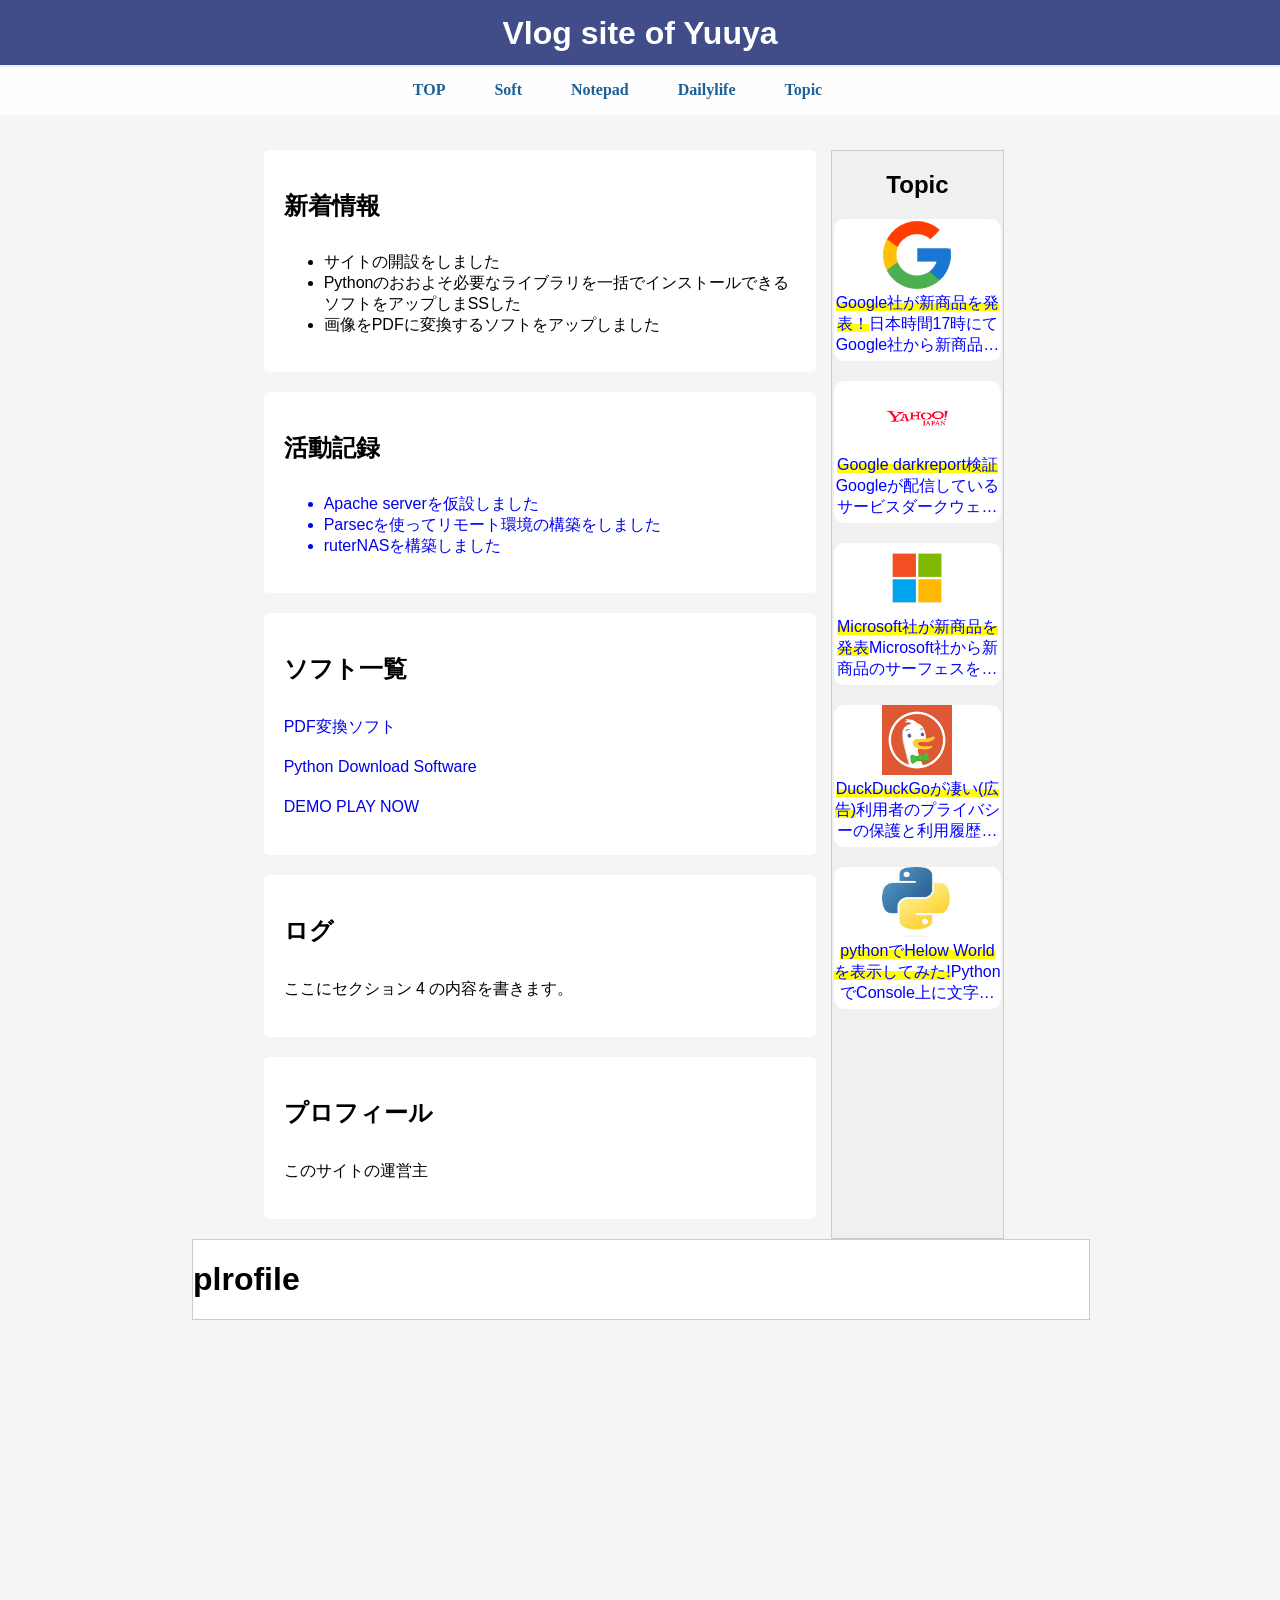
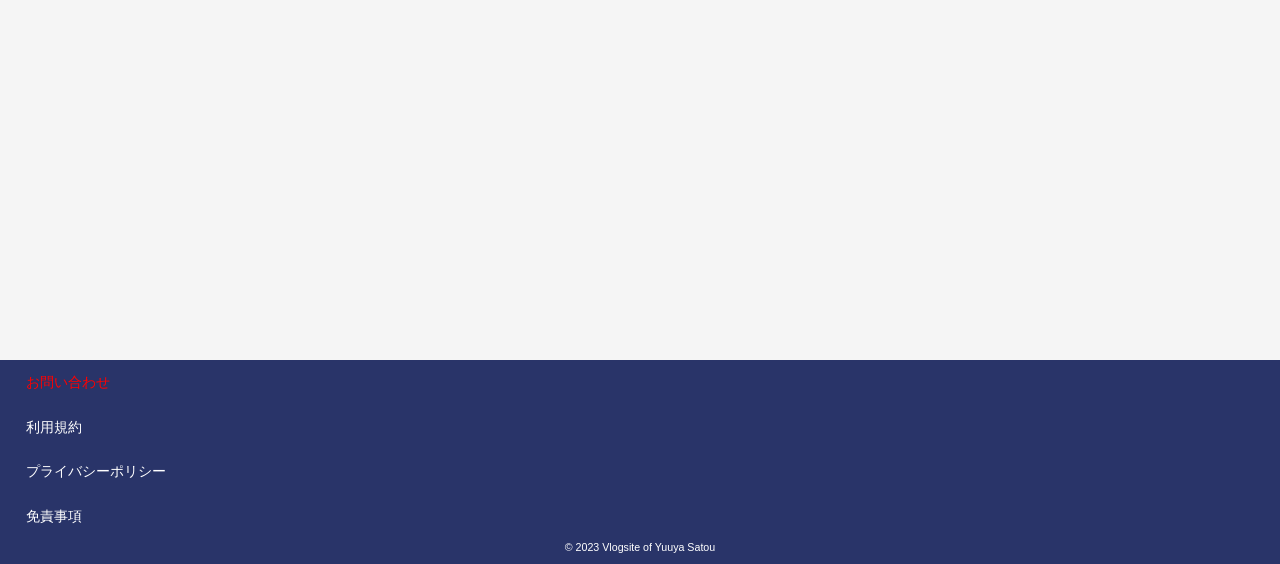
<file: index.html>
<!DOCTYPE html>
<html lang="ja">
<head>
    <meta charset="UTF-8">
    <meta name="viewport" content="width=device-width, initial-scale=1.0">
    <link rel="stylesheet" href="../CSS/style.css">
    <link rel="icon" href="../IMG/favicon.ico" sizes="16×16" type="image/png" />
    <!-- font library -->
    <link rel="preconnect" href="https://fonts.googleapis.com">
    <link rel="preconnect" href="https://fonts.gstatic.com" crossorigin>
    <link href="https://fonts.googleapis.com/css2?family=Potta+One&display=swap" rel="stylesheet">

    <!-- font library -->
    <script src="../JS/slide show.js"></script>
    <title>Memo site</title>
</head>
<body>
    <header class="site-header">
        <h1><a href="index.html">Vlog site of Yuuya</a></h1>


    </header>

    <nav class="site-nav">
        <ul>
            <font face="Verdana">
                <li><a href="#"><strong>TOP</strong></a></li>
                <li><a href="#section2"><strong>Soft</strong></a></li>
                <li><a href="#section3"><strong>Notepad</strong></a></li>
                <li><a href="#section4"><strong>Dailylife</strong></a></li>
                <li><a href="#section5"><strong>Topic</strong></a></li>
            </font>
        </ul>
    </nav>

    <div class="container">

        <div class="main-dacontent">
            <section class="section" id="section1">
                <a href="#"><h1>新着情報</h1></a>
                <ul>
                    <li>サイトの開設をしました</li>
                    <li>Pythonのおおよそ必要なライブラリを一括でインストールできるソフトをアップしまSSした</li>
                    <li>画像をPDFに変換するソフトをアップしました</li>
                </ul>
            </section>
            <section class="section" id="section2">
                <a href="https://www.google.com/"><h1>活動記録</h1></a>
                <ul>
                    <a href="https://www.google.com/"><li>Apache serverを仮設しました</li></a>
                    <a href="https://www.google.com/"><li>Parsecを使ってリモート環境の構築をしました</li></a>
                    <a href="https://www.google.com/"><li>ruterNASを構築しました</li></a>
                </ul>
             </section>
            <section class="section" id="section3">
                <a href="#"><h1>ソフト一覧</h1></a>
                <a href="https://google.com"><p>PDF変換ソフト</p></a>
                <a href="https://google.com"><p>Python Download Software</p></a>
                <a href="https://google.com"><p>DEMO PLAY NOW</p></a>
            </section>
            <section class="section" id="section4">
                <a href="#"><h1>ログ</h1></a>
                <p>ここにセクション 4 の内容を書きます。</p>
            </section>
            <section class="section" id="section5">
                <a href="#"><h1>プロフィール</h1></a>
                <p>このサイトの運営主</p>
            </section>
        </div>


    <!-- サイドバー -->

        <div class="sidebar" style="margin-right: 20px;">
            <h2>Topic</h2>
            <div class="sidtopic">
                <section class="sidtopic1">

                    <a href="https://www.google.com"><img src="../IMG/Google.png" alt="google image"  width="70" height="70"></a>
                    <!-- <p>aaaaaaaaaaaaaaaaaaaaaaa<br>aaaaaaaaaaaaaaaaaaaaaaa<br>aaaaaaaaaaaaaaaaaaaaaaa<br>aaaaaaaaaaaaaaaaaaaaaaa</p> -->
                    <a href="https://www.businessinsider.jp/post-276360" alt="新発売">
                        <p><span>Google社が新商品を発表！</span>日本時間17時にてGoogle社から新商品のGoogleフォンを発表</p>
                    </a>
                </section>

                <section class="sidtopic2">
                    <a href="https://www.yahoo.co.jp"><img src="../IMG/Yahoo.png" alt="Yahoo image"  width="70" height="70"></a>
                    <!-- <p>aaaaaaaaaaaaaaaaaaaaaaa<br>aaaaaaaaaaaaaaaaaaaaaaa<br>aaaaaaaaaaaaaaaaaaaaaaa<br>aaaaaaaaaaaaaaaaaaaaaaa</p> -->
                    <a href="https://www.businessinsider.jp/post-276360" alt="新発売">
                        <p><span>Google darkreport検証</span>Googleが配信しているサービスダークウェブ レポートが凄すぎた！？</p>
                    </a>
                </section>

                <section class="sidtopic3">
                    <a href="https://www.bing.com/?cc=jp"><img src="../IMG/microsoft.png" alt="Bing image"  width="70" height="70"></a>
                    <!-- <p>aaaaaaaaaaaaaaaaaaaaaaa<br>aaaaaaaaaaaaaaaaaaaaaaa<br>aaaaaaaaaaaaaaaaaaaaaaa<br>aaaaaaaaaaaaaaaaaaaaaaa</p> -->
                    <a href="https://www.businessinsider.jp/post-276360" alt="新発売">
                        <p><span>Microsoft社が新商品を発表</span>Microsoft社から新商品のサーフェスを発表</p>
                    </a>
                </section>
                <section class="sidtopic4">
                    <a href="https://duckduckgo.com/"><img src="../IMG/DuckDuckGo.webp" alt="google image"  width="70" height="70"></a>
                    <!-- <p>aaaaaaaaaaaaaaaaaaaaaaa<br>aaaaaaaaaaaaaaaaaaaaaaa<br>aaaaaaaaaaaaaaaaaaaaaaa<br>aaaaaaaaaaaaaaaaaaaaaaa</p> -->
                    <a href="https://www.businessinsider.jp/post-276360" alt="新発売">
                        <p><span>DuckDuckGoが凄い(広告)</span>利用者のプライバシーの保護と利用履歴等を記録保存しないことを運営方針としてるインターネット検索エンジンです。</p>
                    </a>
                </section>

                <section class="sidtopic5">
                    <a href="https://www.python.org/"><img src="../IMG/pyhon.jpg" alt="python image"  width="70" height="70"></a>
                    <!-- <p>aaaaaaaaaaaaaaaaaaaaaaa<br>aaaaaaaaaaaaaaaaaaaaaaa<br>aaaaaaaaaaaaaaaaaaaaaaa<br>aaaaaaaaaaaaaaaaaaaaaaa</p> -->
                    <a href="./topic_python_HelloWorldを表示してみた！.html" alt="新発売">
                        <p><span>pythonでHelow Worldを表示してみた!</span>PythonでConsole上に文字を表示するやり方をまとめてみました。Pythonを使う上で必須ともいえるスキルを君も身に着けよう</p>
                    </a>
                </section>
            </div>
            <!-- <a class="twitter-timeline" href="https://twitter.com/sweet_me_01?ref_src=twsrc%5Etfw">Tweets by sweet_me_01</a> <script async src="https://platform.twitter.com/widgets.js" charset="utf-8"></script>          -->
        </div>
    </div>

    <div class="profile">
        <h1>plrofile</h1>
    </div>
</body>

<footer class="site-footer">
    <div class="under">
        <ul>
            <a href="#"><li class="text">お問い合わせ</li></a>
            <a href="#"><li>利用規約</li></a>
            <a href="#"><li>プライバシーポリシー</li></a>
            <a href="#"><li>免責事項</li></a>
        </ul>
    </div>

    <div class="footer-copyright">
        <small>&copy; 2023 Vlogsite of Yuuya Satou </small>
    </div>
</footer>


</html>
</file>
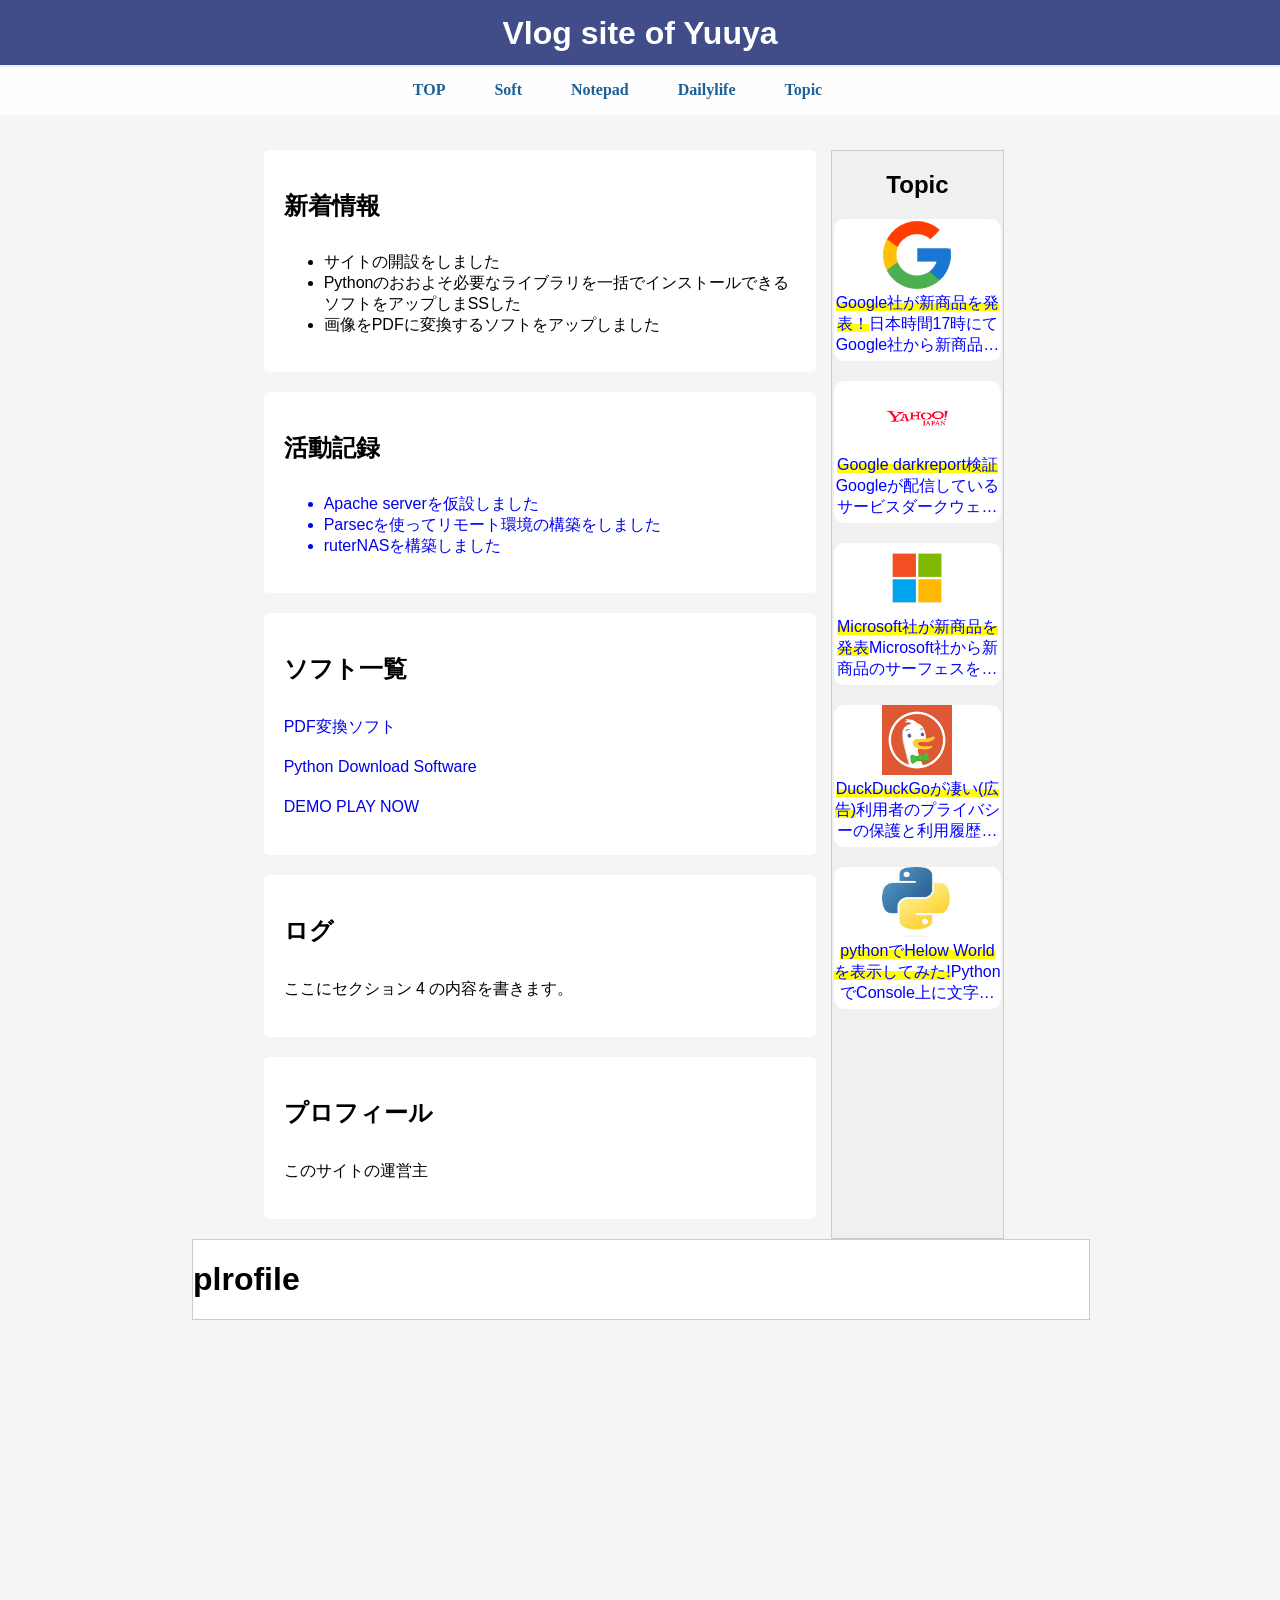
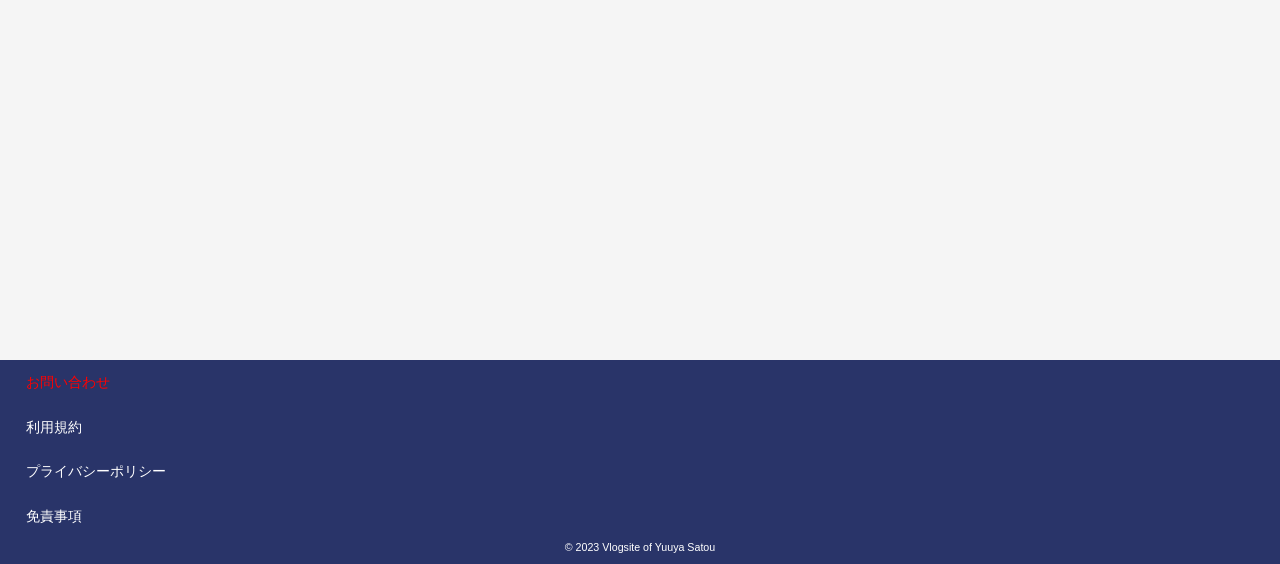
<file: HTML/index.html>
<!DOCTYPE html>
<html lang="ja">
<head>
    <meta charset="UTF-8">
    <meta name="viewport" content="width=device-width, initial-scale=1.0">
    <link rel="stylesheet" href="../CSS/style.css">
    <link rel="icon" href="../IMG/favicon.ico" sizes="16×16" type="image/png" />
    <!-- font library -->
    <link rel="preconnect" href="https://fonts.googleapis.com">
    <link rel="preconnect" href="https://fonts.gstatic.com" crossorigin>
    <link href="https://fonts.googleapis.com/css2?family=Potta+One&display=swap" rel="stylesheet">

    <!-- font library -->
    <script src="../JS/slide show.js"></script>
    <title>Memo site</title>
</head>
<body>
    <header class="site-header">
        <h1><a href="index.html">Vlog site of Yuuya</a></h1>


    </header>

    <nav class="site-nav">
        <ul>
            <font face="Verdana">
                <li><a href="#"><strong>TOP</strong></a></li>
                <li><a href="#section2"><strong>Soft</strong></a></li>
                <li><a href="#section3"><strong>Notepad</strong></a></li>
                <li><a href="#section4"><strong>Dailylife</strong></a></li>
                <li><a href="#section5"><strong>Topic</strong></a></li>
            </font>
        </ul>
    </nav>

    <div class="container">

        <div class="main-dacontent">
            <section class="section" id="section1">
                <a href="#"><h1>新着情報</h1></a>
                <ul>
                    <li>サイトの開設をしました</li>
                    <li>Pythonのおおよそ必要なライブラリを一括でインストールできるソフトをアップしまSSした</li>
                    <li>画像をPDFに変換するソフトをアップしました</li>
                </ul>
            </section>
            <section class="section" id="section2">
                <a href="https://www.google.com/"><h1>活動記録</h1></a>
                <ul>
                    <a href="https://www.google.com/"><li>Apache serverを仮設しました</li></a>
                    <a href="https://www.google.com/"><li>Parsecを使ってリモート環境の構築をしました</li></a>
                    <a href="https://www.google.com/"><li>ruterNASを構築しました</li></a>
                </ul>
             </section>
            <section class="section" id="section3">
                <a href="#"><h1>ソフト一覧</h1></a>
                <a href="https://google.com"><p>PDF変換ソフト</p></a>
                <a href="https://google.com"><p>Python Download Software</p></a>
                <a href="https://google.com"><p>DEMO PLAY NOW</p></a>
            </section>
            <section class="section" id="section4">
                <a href="#"><h1>ログ</h1></a>
                <p>ここにセクション 4 の内容を書きます。</p>
            </section>
            <section class="section" id="section5">
                <a href="#"><h1>プロフィール</h1></a>
                <p>このサイトの運営主</p>
            </section>
        </div>


    <!-- サイドバー -->

        <div class="sidebar" style="margin-right: 20px;">
            <h2>Topic</h2>
            <div class="sidtopic">
                <section class="sidtopic1">

                    <a href="https://www.google.com"><img src="../IMG/Google.png" alt="google image"  width="70" height="70"></a>
                    <!-- <p>aaaaaaaaaaaaaaaaaaaaaaa<br>aaaaaaaaaaaaaaaaaaaaaaa<br>aaaaaaaaaaaaaaaaaaaaaaa<br>aaaaaaaaaaaaaaaaaaaaaaa</p> -->
                    <a href="https://www.businessinsider.jp/post-276360" alt="新発売">
                        <p><span>Google社が新商品を発表！</span>日本時間17時にてGoogle社から新商品のGoogleフォンを発表</p>
                    </a>
                </section>

                <section class="sidtopic2">
                    <a href="https://www.yahoo.co.jp"><img src="../IMG/Yahoo.png" alt="Yahoo image"  width="70" height="70"></a>
                    <!-- <p>aaaaaaaaaaaaaaaaaaaaaaa<br>aaaaaaaaaaaaaaaaaaaaaaa<br>aaaaaaaaaaaaaaaaaaaaaaa<br>aaaaaaaaaaaaaaaaaaaaaaa</p> -->
                    <a href="https://www.businessinsider.jp/post-276360" alt="新発売">
                        <p><span>Google darkreport検証</span>Googleが配信しているサービスダークウェブ レポートが凄すぎた！？</p>
                    </a>
                </section>

                <section class="sidtopic3">
                    <a href="https://www.bing.com/?cc=jp"><img src="../IMG/microsoft.png" alt="Bing image"  width="70" height="70"></a>
                    <!-- <p>aaaaaaaaaaaaaaaaaaaaaaa<br>aaaaaaaaaaaaaaaaaaaaaaa<br>aaaaaaaaaaaaaaaaaaaaaaa<br>aaaaaaaaaaaaaaaaaaaaaaa</p> -->
                    <a href="https://www.businessinsider.jp/post-276360" alt="新発売">
                        <p><span>Microsoft社が新商品を発表</span>Microsoft社から新商品のサーフェスを発表</p>
                    </a>
                </section>
                <section class="sidtopic4">
                    <a href="https://duckduckgo.com/"><img src="../IMG/DuckDuckGo.webp" alt="google image"  width="70" height="70"></a>
                    <!-- <p>aaaaaaaaaaaaaaaaaaaaaaa<br>aaaaaaaaaaaaaaaaaaaaaaa<br>aaaaaaaaaaaaaaaaaaaaaaa<br>aaaaaaaaaaaaaaaaaaaaaaa</p> -->
                    <a href="https://www.businessinsider.jp/post-276360" alt="新発売">
                        <p><span>DuckDuckGoが凄い(広告)</span>利用者のプライバシーの保護と利用履歴等を記録保存しないことを運営方針としてるインターネット検索エンジンです。</p>
                    </a>
                </section>

                <section class="sidtopic5">
                    <a href="https://www.python.org/"><img src="../IMG/pyhon.jpg" alt="python image"  width="70" height="70"></a>
                    <!-- <p>aaaaaaaaaaaaaaaaaaaaaaa<br>aaaaaaaaaaaaaaaaaaaaaaa<br>aaaaaaaaaaaaaaaaaaaaaaa<br>aaaaaaaaaaaaaaaaaaaaaaa</p> -->
                    <a href="./topic_python_HelloWorldを表示してみた！.html" alt="新発売">
                        <p><span>pythonでHelow Worldを表示してみた!</span>PythonでConsole上に文字を表示するやり方をまとめてみました。Pythonを使う上で必須ともいえるスキルを君も身に着けよう</p>
                    </a>
                </section>
            </div>
            <!-- <a class="twitter-timeline" href="https://twitter.com/sweet_me_01?ref_src=twsrc%5Etfw">Tweets by sweet_me_01</a> <script async src="https://platform.twitter.com/widgets.js" charset="utf-8"></script>          -->
        </div>
    </div>

    <div class="profile">
        <h1>plrofile</h1>
    </div>
</body>

<footer class="site-footer">
    <div class="under">
        <ul>
            <a href="#"><li class="text">お問い合わせ</li></a>
            <a href="#"><li>利用規約</li></a>
            <a href="#"><li>プライバシーポリシー</li></a>
            <a href="#"><li>免責事項</li></a>
        </ul>
    </div>

    <div class="footer-copyright">
        <small>&copy; 2023 Vlogsite of Yuuya Satou </small>
    </div>
</footer>


</html>
</file>
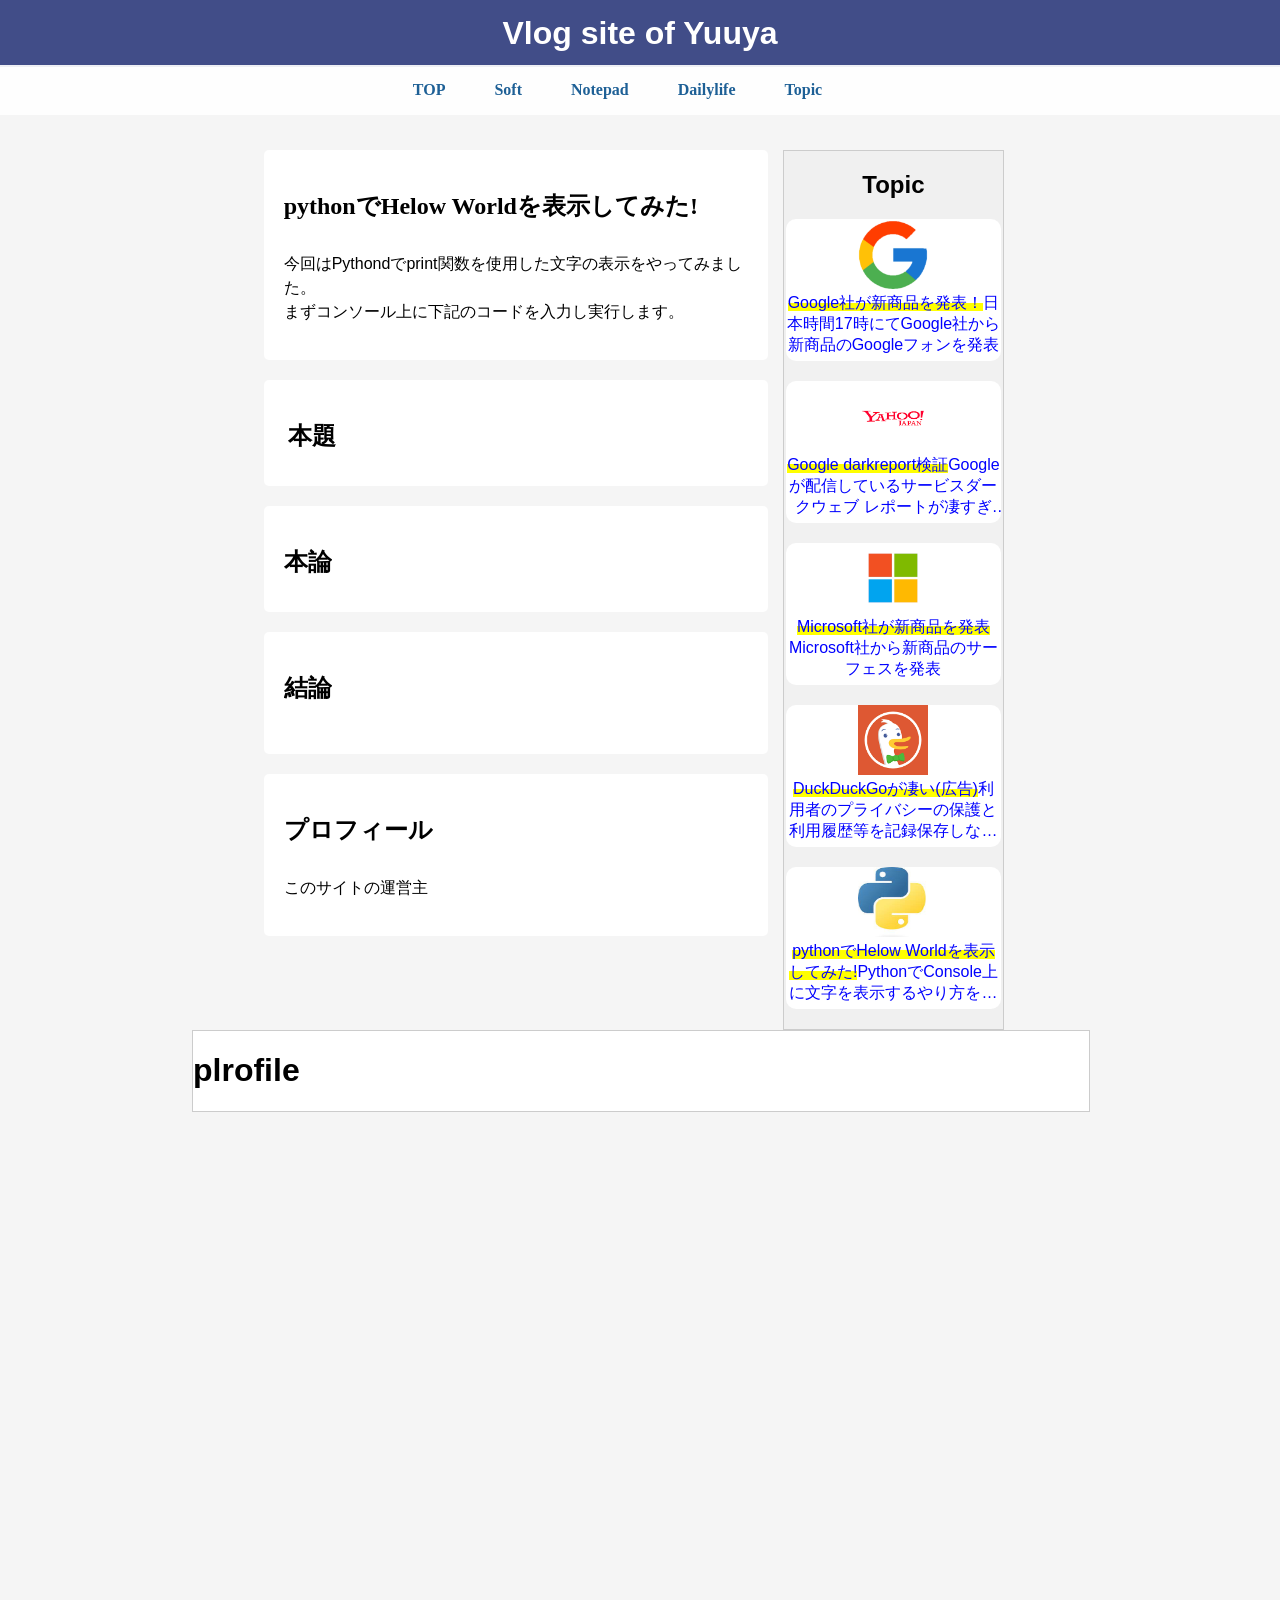
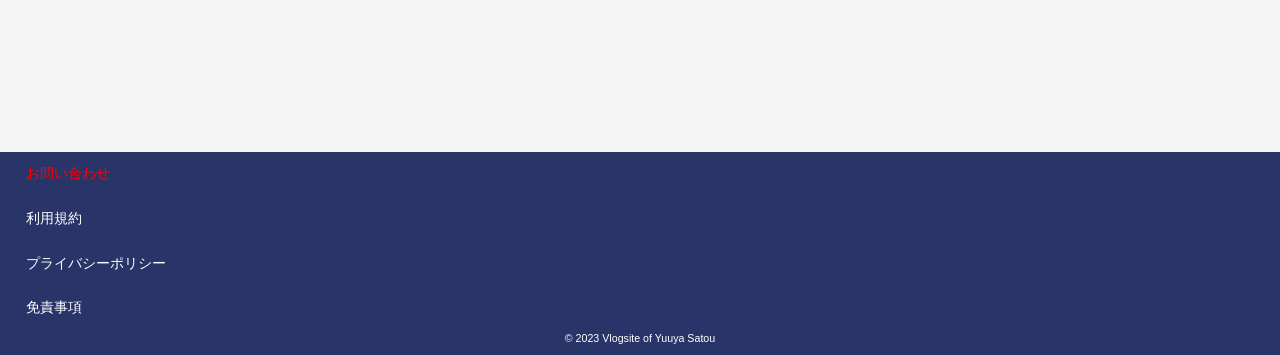
<file: HTML/topic_python_HelloWorldを表示してみた！.html>
<!DOCTYPE html>
<html lang="ja">
<head>
    <meta charset="UTF-8">
    <meta name="viewport" content="width=device-width, initial-scale=1.0">
    <link rel="stylesheet" href="../CSS/style.css">
    <link rel="icon" href="../IMG/favicon.ico" sizes="16×16" type="image/png" />
    <!-- font library -->
    <link rel="preconnect" href="https://fonts.googleapis.com">
    <link rel="preconnect" href="https://fonts.gstatic.com" crossorigin>
    <link href="https://fonts.googleapis.com/css2?family=Potta+One&display=swap" rel="stylesheet">

    <!-- font library -->
    <script src="../JS/slide show.js"></script>
    <title>Memo site</title>
</head>
<body>
    <header class="site-header">
        <h1><a href="index.html">Vlog site of Yuuya</a></h1>


    </header>

    <nav class="site-nav">
        <ul>
            <font face="Verdana">
                <li><a href="../HTML/index.html"><strong>TOP</strong></a></li>
                <li><a href="#section2"><strong>Soft</strong></a></li>
                <li><a href="#section3"><strong>Notepad</strong></a></li>
                <li><a href="#section4"><strong>Dailylife</strong></a></li>
                <li><a href="#section5"><strong>Topic</strong></a></li>
            </font>
        </ul>
    </nav>

    <!-- これは記事ではない、よって備忘録等をまとめる意識で書いてください -->
    <div class="container">
        <div class="main-dacontent">
            <section class="section" id="section1">
                <a href="#"><h1>pythonでHelow Worldを表示してみた!</h1></a>
                <p>今回はPythondでprint関数を使用した文字の表示をやってみました。<br>
                まずコンソール上に下記のコードを入力し実行します。</p>

            </section>
            <section class="section" id="section2">
                <a href="https://www.google.com/"><h1></h1></a>
                <a href="#"><h1>本題</h1></a>

             </section>
            <section class="section" id="section3">
                <a href="#"><h1>本論</h1></a>

            </section>
            <section class="section" id="section4">
                <a href="#"><h1>結論</h1></a>
                <p></p>
            </section>
            <section class="section" id="section5">
                <a href="#"><h1>プロフィール</h1></a>
                <p>このサイトの運営主</p>
            </section>
        </div>


    <!-- サイドバー -->

        <div class="sidebar" style="margin-right: 20px;">
            <h2>Topic</h2>
            <div class="sidtopic">
                <section class="sidtopic1">

                    <a href="https://www.google.com"><img src="../IMG/Google.png" alt="google image"  width="70" height="70"></a>
                    <!-- <p>aaaaaaaaaaaaaaaaaaaaaaa<br>aaaaaaaaaaaaaaaaaaaaaaa<br>aaaaaaaaaaaaaaaaaaaaaaa<br>aaaaaaaaaaaaaaaaaaaaaaa</p> -->
                    <a href="https://www.businessinsider.jp/post-276360" alt="新発売">
                        <p><span>Google社が新商品を発表！</span>日本時間17時にてGoogle社から新商品のGoogleフォンを発表</p>
                    </a>
                </section>

                <section class="sidtopic2">
                    <a href="https://www.yahoo.co.jp"><img src="../IMG/Yahoo.png" alt="Yahoo image"  width="70" height="70"></a>
                    <!-- <p>aaaaaaaaaaaaaaaaaaaaaaa<br>aaaaaaaaaaaaaaaaaaaaaaa<br>aaaaaaaaaaaaaaaaaaaaaaa<br>aaaaaaaaaaaaaaaaaaaaaaa</p> -->
                    <a href="https://www.businessinsider.jp/post-276360" alt="新発売">
                        <p><span>Google darkreport検証</span>Googleが配信しているサービスダークウェブ レポートが凄すぎた！？</p>
                    </a>
                </section>

                <section class="sidtopic3">
                    <a href="https://www.bing.com/?cc=jp"><img src="../IMG/microsoft.png" alt="Bing image"  width="70" height="70"></a>
                    <!-- <p>aaaaaaaaaaaaaaaaaaaaaaa<br>aaaaaaaaaaaaaaaaaaaaaaa<br>aaaaaaaaaaaaaaaaaaaaaaa<br>aaaaaaaaaaaaaaaaaaaaaaa</p> -->
                    <a href="https://www.businessinsider.jp/post-276360" alt="新発売">
                        <p><span>Microsoft社が新商品を発表</span>Microsoft社から新商品のサーフェスを発表</p>
                    </a>
                </section>
                <section class="sidtopic4">
                    <a href="https://duckduckgo.com/"><img src="../IMG/DuckDuckGo.webp" alt="google image"  width="70" height="70"></a>
                    <!-- <p>aaaaaaaaaaaaaaaaaaaaaaa<br>aaaaaaaaaaaaaaaaaaaaaaa<br>aaaaaaaaaaaaaaaaaaaaaaa<br>aaaaaaaaaaaaaaaaaaaaaaa</p> -->
                    <a href="https://www.businessinsider.jp/post-276360" alt="新発売">
                        <p><span>DuckDuckGoが凄い(広告)</span>利用者のプライバシーの保護と利用履歴等を記録保存しないことを運営方針としてるインターネット検索エンジンです。</p>
                    </a>
                </section>

                <section class="sidtopic5">
                    <a href="https://duckduckgo.com/"><img src="../IMG/pyhon.jpg" alt="python image"  width="70" height="70"></a>
                    <!-- <p>aaaaaaaaaaaaaaaaaaaaaaa<br>aaaaaaaaaaaaaaaaaaaaaaa<br>aaaaaaaaaaaaaaaaaaaaaaa<br>aaaaaaaaaaaaaaaaaaaaaaa</p> -->
                    <a href="./topic_python_HelloWorldを表示してみた！.html" alt="新発売">
                        <p><span>pythonでHelow Worldを表示してみた!</span>PythonでConsole上に文字を表示するやり方をまとめてみました。Pythonを使う上で必須ともいえるスキルを君も身に着けよう</p>
                    </a>
                </section>
            </div>
            <!-- <a class="twitter-timeline" href="https://twitter.com/sweet_me_01?ref_src=twsrc%5Etfw">Tweets by sweet_me_01</a> <script async src="https://platform.twitter.com/widgets.js" charset="utf-8"></script>          -->
        </div>
    </div>

    <div class="profile">
        <h1>plrofile</h1>
    </div>
</body>

<footer class="site-footer">
    <div class="under">
        <ul>
            <a href="#"><li class="text">お問い合わせ</li></a>
            <a href="#"><li>利用規約</li></a>
            <a href="#"><li>プライバシーポリシー</li></a>
            <a href="#"><li>免責事項</li></a>
        </ul>
    </div>

    <div class="footer-copyright">
        <small>&copy; 2023 Vlogsite of Yuuya Satou </small>
    </div>
</footer>


</html>
</file>
<file: CSS/style.css>
/* font library */


a {
    text-decoration: none;
}

body {
    min-width: 230px;
    font-family: Arial, sans-serif;
    margin: 150px 0px 0px 0px;
    padding: 0;
    background-color: #f5f5f5;
}

/* .resizeimage img { width: 100%; } */

.site-header {
    z-index: 1; /* ヘッダーを一番手前のレイヤーに配置 */
    background-color: rgb(62, 74, 134, 0.980);
    color: #fff;
    text-align: center;
    padding:15px 0;
    position: fixed; /* ヘッダーを固定配置 */
    opacity: 1;
    top: 0;
    left: 0;
    right: 0;
    min-width: 30%;
}

.site-header a {
    color: #fff;
    text-decoration: none;
}

.site-header h1 {
    margin: 0;
}
/*! サイトナビ */
.site-nav {
    /* background-color: transparent; 背景色を透明に設定 */
    background-color: rgba(255, 255, 255, 0.911);
    text-align: center;
    position: fixed; /* ナビゲーションを固定配置 */
    opacity: 1s;
    top: 65px; /* ヘッダーの高さに合わせて調整 */
    left: 0;
    right: 0;
    z-index: 1; /* ナビゲーションがヘッダーの下に表示されるように設定 */
}

.site-nav ul {
    list-style: none;
    padding: 0;
    flex-wrap: wrap; /* ウィンドウの幅が狭い場合に複数行に折り返す */
}

.site-nav li {
    display: inline;
    margin-right: 45px;
    flex: 5; /* 幅を均等に分配 */
}



.sidtsite-navopic1 a {
    font-weight:bold;
    text-decoration:none;
}

/* ナビの色指定 */
.site-nav a {
    text-decoration: none;
    color: #c03d53;
}

.site-nav a:link {
    text-decoration: none;
    color:#1e6096;
}

.site-nav a:visited {
    text-decoration: none;
    color:#be6161;
}

.site-nav a:hover {
text-decoration: none;
color:#4022c5;

padding: 0 0 15px 0;
border-bottom: 2px solid #333;
}

.site-nav a:active {
    text-decoration: none;
color:#33CC00;
}
/* ナビの色指定END*/
/*! サイトナビEND */


/*! サイトのh2タイトル表示情報の変更 */
.section h1{
    font-family: Regular ;
}

.section h1 {
    display: inline-block;
    position: relative;
    overflow: hidden;
    color: #000000;
    text-decoration: none;

  }

.section h1:after {
    position: absolute;
    bottom: 0;
    left: 0;
    width: 100%;
    height: 2px;
    background-color: #343e6e;
    transform: translate(-100%, 0);
    transition: transform cubic-bezier(0.111, 0.61, 0.355, 1) 0.35s;
    content: "";
  }
.section h1:hover:after {
    transform: translate(0, 0);
  }

/*! サイトのh2タイトル表示情報の変更END*/

.container {
    display: flex; /* 2カラムの配置を実現 */
    max-width: 100%;
    min-width: 30%;
    margin:0 5%;
    width:60%; /* メインコンテンツの幅を設定 */
    margin: 0 auto;
    padding: 0 5%;
}

.container div{
    margin:0 1% ;
}

.container h2{
    display: center;
}

/* .site-header a{
    color: #fff; ヘッダー部分の文字色を白に設定
    text-align: center;
    padding: 20px 0;
} */


/* .sidebar {
    text-align: center;
    padding: 10px;
    margin: 0 3% 50px 0;
    background-color: #f0f0f0;
    border: 1px solid #ccc;
} */

.sidebar {
    text-align: center;
    width: 30%;

    min-width: 170px;
    background-color: #f0f0f0;
    border: 1px solid #ccc;
    overflow: hidden;
    /* white-space: nowrap; */

}

.sidebar div{
    background-color: #f1f1f1;
    border-radius: 10px; /* すべての角を 10px 丸くする */
    margin-bottom: 20px;
}

.sidebar1 img{
    width: 100%;
    float: left; /* 画像を左に浮かせる */
    margin-right: 10px; /* 画像とテキストの間隔を調整 */
}

/*! サイドトピック欄 */

.sidtopic h2{
    width: 100%;
}

.sidtopic div{
    margin-bottom: 20px;
    padding-bottom: 5;
    min-width: 200px;
}

.sidtopic1 p,
.sidtopic2 p,
.sidtopic3 p,
.sidtopic4 p,
.sidtopic5 p,
.sidtopic6 p,
.sidtopic7 p,
.sidtopic8 p,
.sidtopic9 p,
.sidtopic10 p {
    margin: 0; /* マージンをリセットしてテキストを上下中央に配置 */
    word-wrap: break-word; /* テキストが指定範囲内で折り返されるように設定 */
    display: -webkit-box;
    -webkit-line-clamp: 3; /* 表示行数の指定 */
    -webkit-box-orient: vertical;
    overflow: hidden;
    text-overflow: ellipsis; /* テキストがはみ出た場合に省略記号 (...) を表示 */
}

.sidtopic1,
.sidtopic2,
.sidtopic3,
.sidtopic4,
.sidtopic5,
.sidtopic6,
.sidtopic7,
.sidtopic8,
.sidtopic9,
.sidtopic10 {
    min-height: 100px;
    border-radius: 10px; /* すべての角を 10px 丸くする */
    clear: both;
    margin-bottom: 20px;
    padding-bottom: 5px;
    background-color: rgb(255, 255, 255);
    overflow: hidden;
}

.sidtopic1 a,
.sidtopic2 a,
.sidtopic3 a,
.sidtopic4 a,
.sidtopic5 a,
.sidtopic6 a,
.sidtopic7 a,
.sidtopic8 a,
.sidtopic9 a,
.sidtopic10 a {
    /* font-weight:bold; */
    text-decoration:none;
}

.sidtopic1 a:link,
.sidtopic2 a:link,
.sidtopic3 a:link,
.sidtopic4 a:link,
.sidtopic5 a:link,
.sidtopic6 a:link,
.sidtopic7 a:link,
.sidtopic8 a:link,
.sidtopic9 a:link,
.sidtopic10 a:link {
    color:#0000FF;
}

.sidtopic1 a:visited,
.sidtopic2 a:visited,
.sidtopic3 a:visited,
.sidtopic4 a:visited,
.sidtopic5 a:visited,
.sidtopic6 a:visited,
.sidtopic7 a:visited,
.sidtopic8 a:visited,
.sidtopic9 a:visited,
.sidtopic10 a:visited {
    color:#6600FF;
}

.sidtopic1 a:hover,
.sidtopic2 a:hover,
.sidtopic3 a:hover,
.sidtopic4 a:hover,
.sidtopic5 a:hover,
.sidtopic6 a:hover,
.sidtopic7 a:hover,
.sidtopic8 a:hover,
.sidtopic9 a:hover,
.sidtopic10 a:hover {
    color:#FF0099;
    text-decoration:underline;
}

.sidtopic1 a:active,
.sidtopic2 a:active,
.sidtopic3 a:active,
.sidtopic4 a:active,
.sidtopic5 a:active,
.sidtopic6 a:active,
.sidtopic7 a:active,
.sidtopic8 a:active,
.sidtopic9 a:active,
.sidtopic10 a:active {
    color:#33CC00;
}
/*! サイドトピック欄 END*/

/* 蛍光黄色 */


span {
    position: relative;
    background: linear-gradient(transparent 50%, yellow 40%);
  }

  .arrow-icon {
    box-sizing: border-box;
    display: inline-block;
    position: relative;
    width: 40px;
    height: 40px;
    border-style: solid;
    border-width: 8px 8px 0 0;
    border-color: black;
    transform: rotate(45deg);
  }
/* .sidtopic p {
    margin: 0; マージンをリセットしてテキストを上下中央に配置
    word-wrap: break-word; テキストが指定範囲内で折り返されるように設定
}
 */



.section {
    background-color: #f0f0f0;
    margin-bottom: 20px;
    padding: 20px;
    border-radius: 5px;
}

/* メインセクションの背景色 */
#section1, #section2, #section3, #section4, #section5{
    background-color: #fff;
}


/* セクションのタイトル */
.section h1 {
    font-size: 24px;
    margin-bottom: 10px;
}

/* セクションのテキスト */
.section p {
    font-size: 16px;
    line-height: 1.5;
}

/* .copyright {
    background-color: #081552da;
    color: #fff;
    text-align: center;
    padding: 20px 0;
    position: fixed;
    bottom: 0;
    left: 0;
    right: 0;
} */

/*! プロフィール  */
.profile {
    width: 70%; /* メインコンテンツの幅を設定 */
    max-width: 70%;
    min-height: 30%;
    margin-left: 15%;
    margin-right: 25%;
    background-color: #fff;
    border: 1px solid #ccc;
}
/*! プロフィールEND */

/*! フッター情報 */
.under ul{
    font-size: 90%;
    background-color: #293469;
    list-style-type: none; /* リストマーカーを非表示にする */
    text-align: left; /* リスト内のテキストを左寄せにする */
    padding: 0; /* リストの余白を削除 */
    margin: 0; /* リストの余白を削除 */
    margin-top: 50%;
}

.under li{
    padding: 1%;
    padding-top: 1%;
    padding-left: 2%;

}

.text:first-child {
    color: red;
}

.under a{
    text-decoration: none;
    color: #fff;
}
/*! フッター情報END*/

/*! コピーライト */
.footer-copyright {
    font-size: 80%;
    background-color: #081552da; /* フッターの背景色を設定 */
    color: #fff; /* フッターの文字色を白に設定 */
    text-align: center; /* テキストを中央揃えにする */
    text-align:bottom ;
    padding: 0 0 10px 0; /* 上下の余白を設定 */
    position: relative; /* 他の要素との重なりを防ぐために relative に設定 */
    clear: both; /* floating要素のクリア */
}
/*! コピーライト END*/


@media screen and (max-width: 1000PX) {
    .sidebar {
        width: 40%; /* 1カラム表示にするためにサイドバーの幅を100%に設定 */
        min-width: 100px;
    }

.container {
    display: flex; /* 2カラムの配置を実現 */
    max-width: 100%;
    min-width: 30%;
    margin:0 5%;
    width:80%; /* メインコンテンツの幅を設定 */
    margin: 0 auto;
    padding: 0 5%;
}

.main-dacontent{
    width: 100%;
}
}



@media screen and (max-width: 800PX) {
    .container {
        flex-direction: column; /* ウィンドウ幅が600px以下の場合、フレックスボックスの方向を縦（1カラム）に変更 */
    }

    .sidebar {
        width: 100%; /* 1カラム表示にするためにサイドバーの幅を100%に設定 */
    }

    .site-nav a:hover {
        color:#4022c5;
        padding: 0 0 0px 0;
        border-bottom: 2px solid #333;
        }

        .site-nav ul {
            justify-content: space-between; /* アイテムを均等に配置 */
        }

        .site-nav li {
            padding-right: 2rem ;
            flex: 1; /* アイテムを均等に幅を分ける */
            margin-right: 0; /* マージンを0に設定 */
        }
}

@media screen and (max-width: 430px) {
    .container {
        flex-direction: column; /* 1カラムに切り替えるためにカラムの方向を縦に設定 */
    }

    .sidebar {
        width: 100%; /* サイドバーを幅100%に設定 */
    }

    .site-nav a:hover {
        color: #4022c5;
        padding: 0 0 0px 0;
        border-bottom: 2px solid #333;
    }

    .site-nav ul {
        justify-content: space-between; /* アイテムを均等に配置 */
    }

    .site-nav li {
        padding-right: 2rem;
        flex: 1; /* アイテムの幅を均等に分ける */
    }
}
/*!  */
/*!  END*/
</file>
